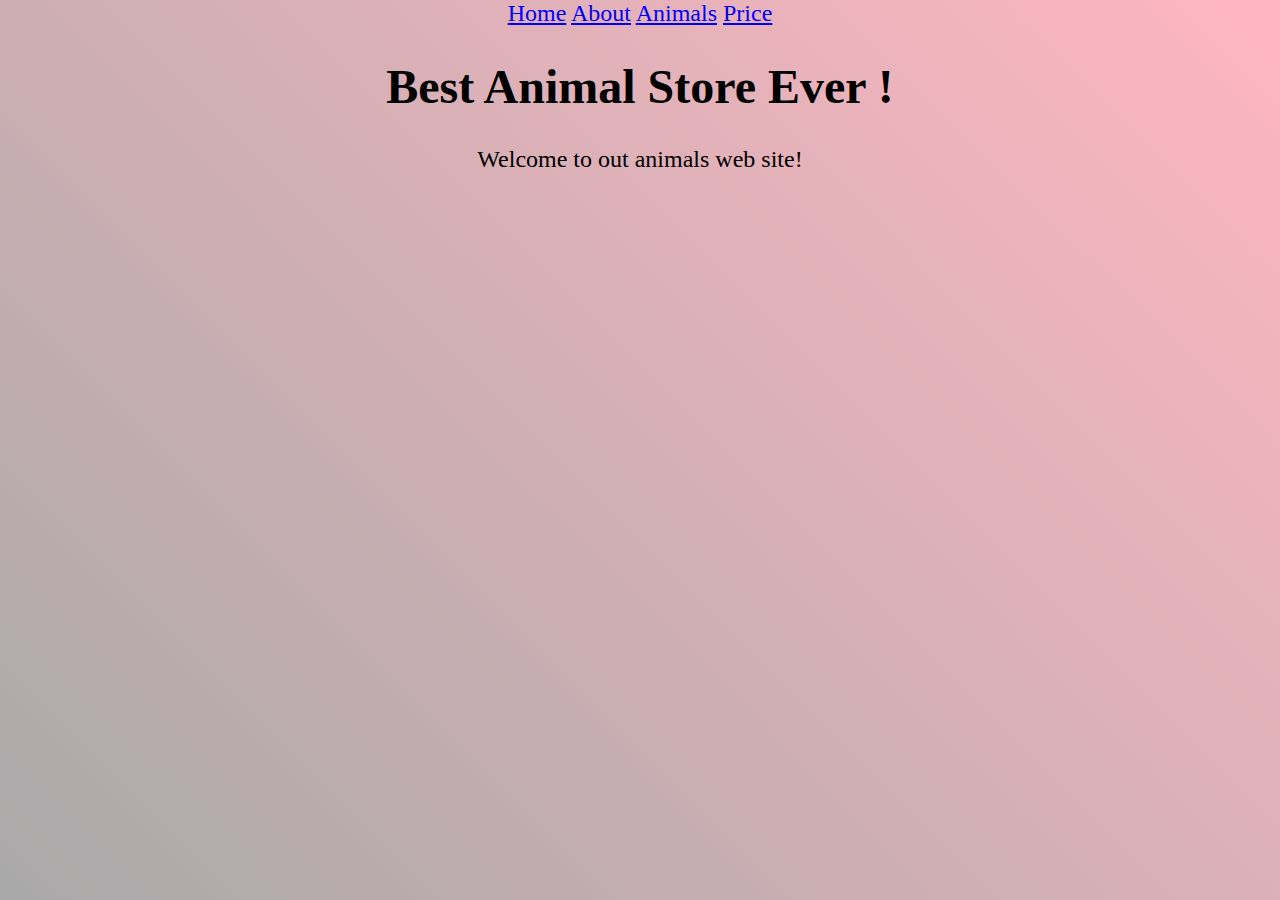
<file: index.html>
<!DOCTYPE html>
<html lang="en">
<head>
    <meta charset="UTF-8">
    <meta http-equiv="X-UA-Compatible" content="IE=edge">
    <meta name="viewport" content="width=device-width, initial-scale=1.0">
    <title>Animal Store</title>
    <link rel="stylesheet" href="style.css">
</head>
<body>

    <a href="index.html">Home</a>
    <a href="about.html">About</a>
    <a href="animals.html">Animals</a>
    <a href="price.html">Price</a>

    <h1>Best Animal Store Ever !</h1>

    <p>Welcome to out animals web site!</p>



</body>
</html>
</file>
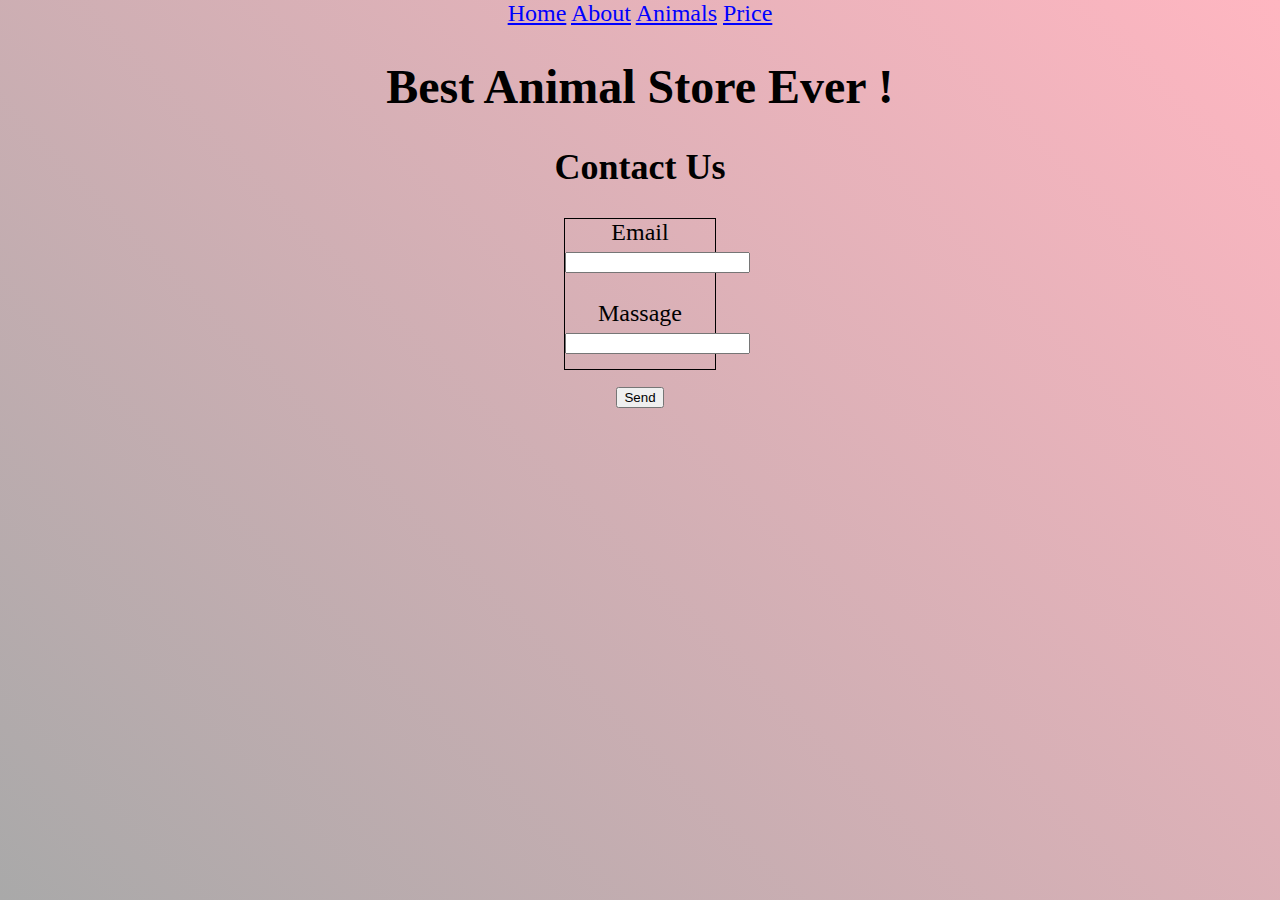
<file: about.html>
<!DOCTYPE html>
<html lang="en">
<head>
    <meta charset="UTF-8">
    <meta http-equiv="X-UA-Compatible" content="IE=edge">
    <meta name="viewport" content="width=device-width, initial-scale=1.0">
    <title>Document</title>
    <link rel="stylesheet" href="style.css">
</head>
<body>
    
    
    <a href="index.html">Home</a>
    <a href="about.html">About</a>
    <a href="animals.html">Animals</a>
    <a href="price.html">Price</a>

    <h1>Best Animal Store Ever !</h1>

    <h2>Contact Us</h2>

    <form>

        <label>Email</label>
        <input type="email">
        <br><br>

        <label>Massage</label>
        <input type="text">
        <br><br>

        <button>Send</button>
    </form>


</body>
</html>
</file>
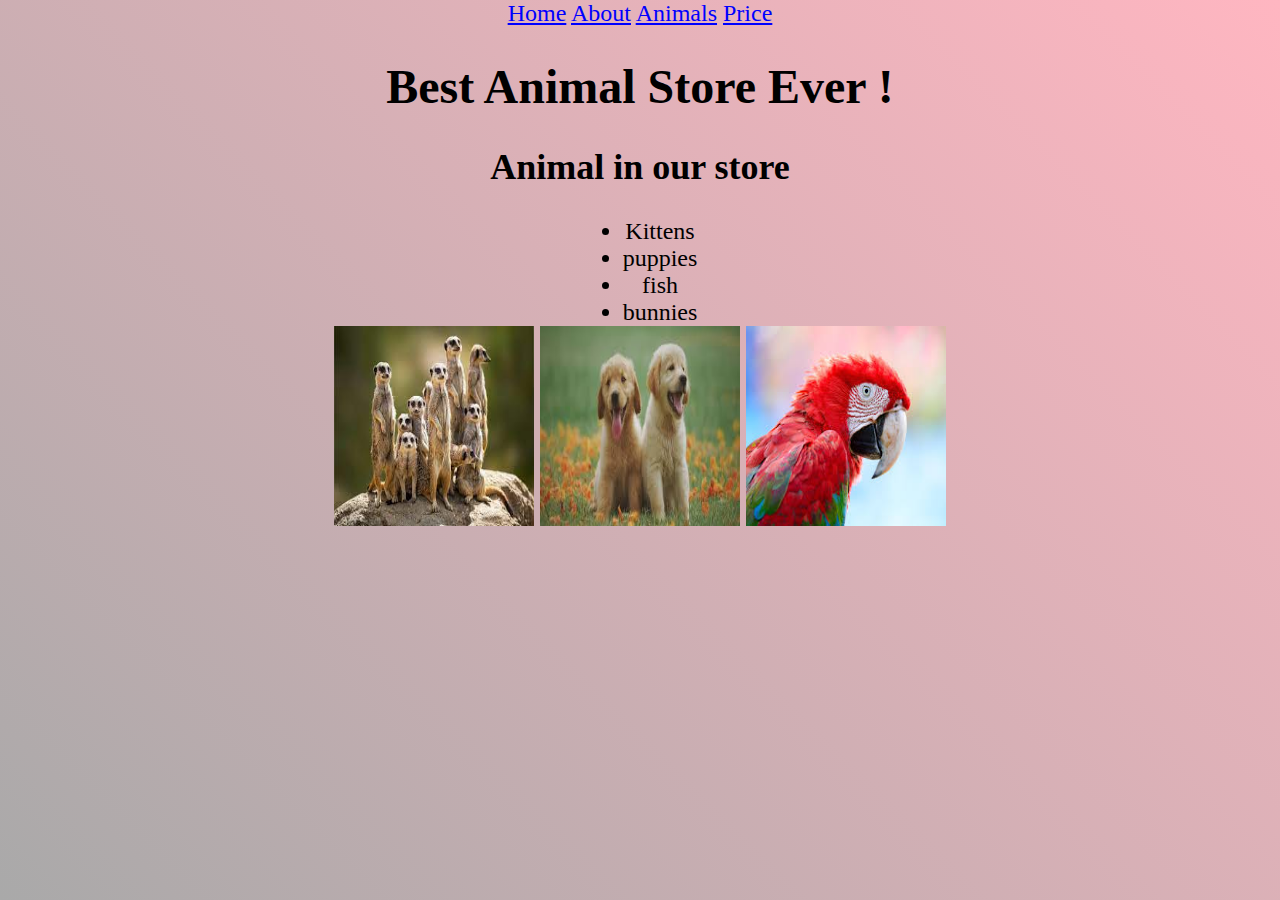
<file: animals.html>
<!DOCTYPE html>
<html lang="en">
<head>
    <meta charset="UTF-8">
    <meta http-equiv="X-UA-Compatible" content="IE=edge">
    <meta name="viewport" content="width=device-width, initial-scale=1.0">
    <title>Document</title>
    <link rel="stylesheet" href="style.css">
</head>
<body>
    
    
    <a href="index.html">Home</a>
    <a href="about.html">About</a>
    <a href="animals.html">Animals</a>
    <a href="price.html">Price</a>

    <h1>Best Animal Store Ever !</h1>

    <h2>Animal in our store</h2>

    <ul>
        <li>Kittens</li>
        <li>puppies</li>
        <li>fish</li>
        <li>bunnies</li>
    </ul>

    <div class="animals">
        <img src="assets/images/animal 8.jpg">
        <img src="assets/images/animal 7.jpg">
        <img src="assets/images/animal 9.jpg">

    </div>

</body>
</html>
</file>
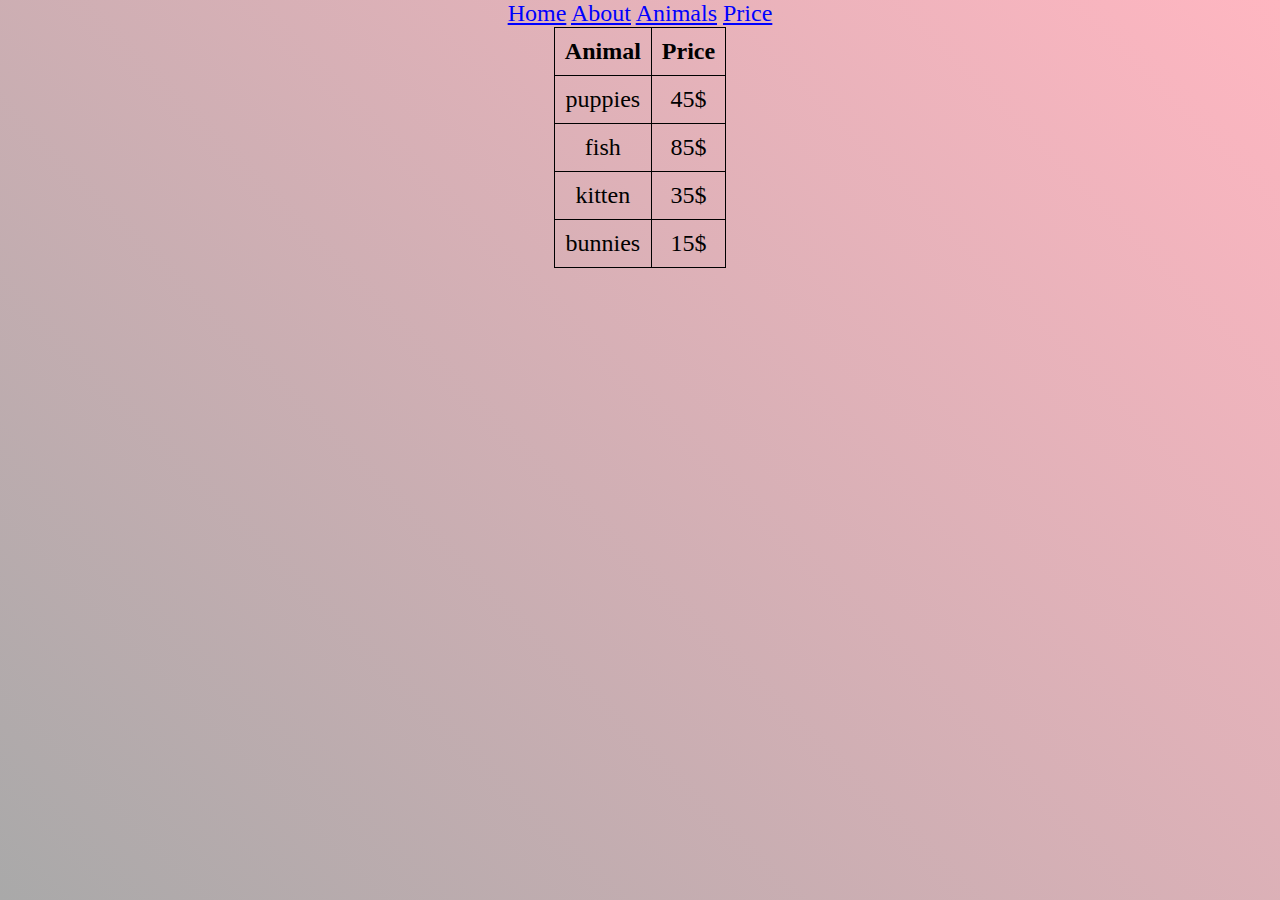
<file: price.html>
<!DOCTYPE html>
<html lang="en">
<head>
    <meta charset="UTF-8">
    <meta http-equiv="X-UA-Compatible" content="IE=edge">
    <meta name="viewport" content="width=device-width, initial-scale=1.0">
    <title>Document</title>
    <link rel="stylesheet" href="style.css">
</head>
<body>

    <a href="index.html">Home</a>
    <a href="about.html">About</a>
    <a href="animals.html">Animals</a>
    <a href="price.html">Price</a>
    <table>

        <thead>
            <tr>
                <th>Animal</th>
                <th>Price</th>


            </tr>
        </thead>
        <tbody>
            <tr>
                <td>puppies</td>
                <td>45$</td>
            </tr>
            <tr>
                <td>fish</td>
                <td>85$</td>
            </tr>
            <tr>
                <td>kitten</td>
                <td>35$</td>
            </tr>
            <tr>
                <td>bunnies</td>
                <td>15$</td>
            </tr>


        </tbody>

    </table>
    
</body>
</html>
</file>
<file: style.css>
html,body{
    height: 100%;
    padding: 0;
    margin: 0;
    font-size: x-large;
    background-image: linear-gradient(45deg, darkgray , lightPink);
    text-align: center;


}
a{
    color: blue;
}
form{
    margin: auto;
    border: 1px solid ;
    width: 150px;
    height: 150px;


}

ul{
    margin: 0;
    display: inline-block;
}
.animals > img{
    width: 200px;
    height: 200px;
    margin: auto;
}
table,th,td{
    border: 1px solid;
    padding: 10px;
    margin: auto;
    border-collapse: collapse;
}
</file>
